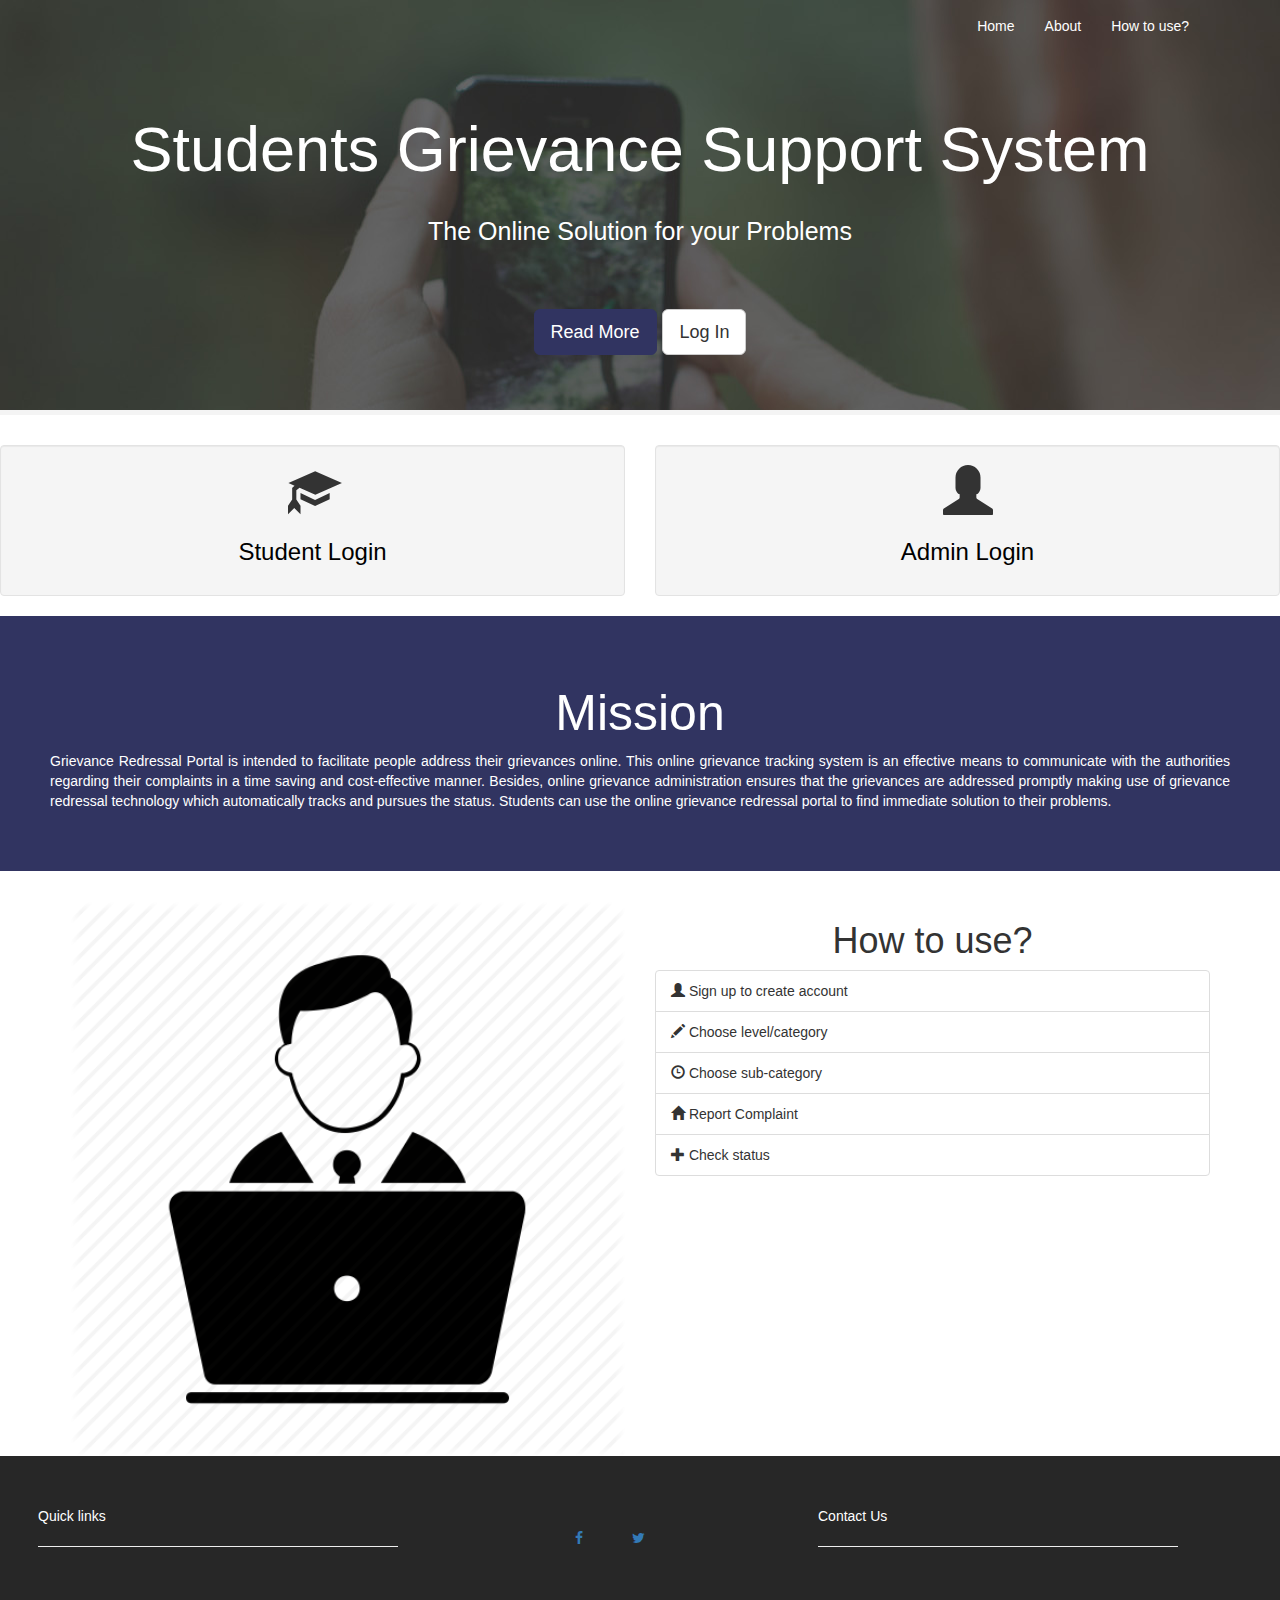
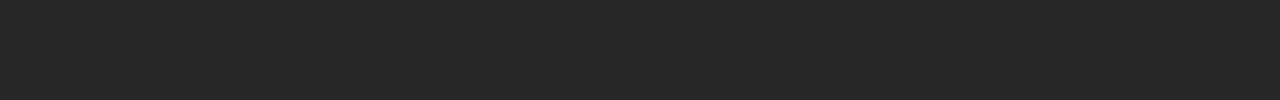
<file: index.html>
<!DOCTYPE html>
<html>
<head>
	<meta charset="utf-8">
    <meta name="viewport" content="width=device-width, initial-scale=1">
	<title>Grievance Redressal System</title>
	<link rel="stylesheet" href="css/bootstrap.css">
	<link rel="stylesheet" href="css/style.css">
	<link rel="stylesheet" href="https://cdnjs.cloudflare.com/ajax/libs/font-awesome/4.7.0/css/font-awesome.min.css">
</head>
<body>
	<div class="jumbotron jumbotron-main">
		<nav class="navbar">
      <div class="container">
        <div class="navbar-header">
          <button type="button" class="navbar-toggle collapsed" data-toggle="collapse" data-target="#navbar" aria-expanded="false" aria-controls="navbar">
            <span class="sr-only">Toggle navigation</span>
            <span class="icon-bar"></span>
            <span class="icon-bar"></span>
            <span class="icon-bar"></span>
          </button>
          <!-- <a class="navbar-brand" href="#">Portal</a> -->
        </div>
        <div id="navbar" class="collapse navbar-collapse">
          <ul class="nav navbar-nav navbar-right">
            <li class="active"><a href="index.html">Home</a></li>
            <li><a href="about.html">About</a></li>
            <li><a href="#section2">How to use?</a></li>
              <!--<li><a href="contact.html">Contact</a></li> -->
          </ul>
        </div><!--/.nav-collapse -->
      </div>
    </nav>

		<div class="container">
		<h1>Students Grievance Support System</h1>
		<p class="lead">The Online Solution for your Problems</p>
		<p><a class="btn btn-primary btn-lg" href="about.html">Read More</a> <a class="btn btn-default btn-lg" href="#section1">Log In</a></p>
		</div>
	</div>

	<div class="conainer" id="section1">
		<div class="row">
			<div class="col-lg-6 col-md-6 col-sm-6 col-xs-12 box">
				<div class="well">
					<span class="glyphicon glyphicon-education"></span>
					<a href="./Frontend_ashu/Login.html"><h3>Student Login</h3></a>
					<p></p>
				</div>
			</div>

			<div class="col-lg-6 col-md-6 col-sm-6 col-xs-12 box">
				<div class="well">
					<span class="glyphicon glyphicon-user"></span>
					<a href="./Frontend_ashu/adminlogin.html"><h3>Admin Login</h3></a>
					<p></p>
				</div>
			</div>
		</div>
	</div>

	<div class="section-a">
		<div class="row">
			<div class="col-md-12">
				<h1>Mission</h1>
				<p>Grievance Redressal Portal is intended to facilitate people address their grievances online. 
					This online grievance tracking system is an effective means to communicate with the authorities regarding their complaints
					 in a time saving and cost-effective manner. Besides, online grievance administration ensures that the grievances are
					  addressed promptly making use of grievance redressal technology which automatically tracks and pursues the status.
					 Students can use the online grievance redressal portal to find immediate solution to their problems.</p>
			</div>
		</div>
	</div>

	<div class="container" id="section2">
		<div class="row">
			<div class="col-md-6">
				<img class="img-full" src="img\user-laptop-512.png">
			</div>
			<div class="col-md-6">
				<h1>How to use?</h1>
		    	<!-- <p></p> -->
		    	<ul class="list-group">
		    		<li class="list-group-item"><span class="glyphicon glyphicon-user
"></span> Sign up to create account</li>
					<li class="list-group-item"><span class="glyphicon glyphicon-pencil
"></span> Choose level/category</li>
					<li class="list-group-item"><span class="glyphicon glyphicon-time
"></span> Choose sub-category</li>
					<li class="list-group-item"><span class="glyphicon glyphicon-home
"></span> Report Complaint</li>
					<li class="list-group-item"><span class="glyphicon glyphicon-plus
"></span> Check status</li>
		    	</ul>
			</div>
		</div>
	</div>
 <footer>
        <div class="container">
        <div class="row a" >
            <div class="col-md-4" style="color: white;">
                Quick links
                <hr>
            </div>
            <div class="col-md-4 text-center">
				<a href="#" class="fa fa-facebook"></a>
				<a href="#" class="fa fa-twitter"></a>
            </div>
            <div class="col-md-4" style="color: white;">
                Contact Us
                <hr>
            </div>
            </div>
        </div>


       </footer>

	<script   src="https://code.jquery.com/jquery-1.12.4.js"   integrity="sha256-Qw82+bXyGq6MydymqBxNPYTaUXXq7c8v3CwiYwLLNXU="   crossorigin="anonymous"></script>
    <script src="js/bootstrap.js"></script>
</body>
</html>
</file>
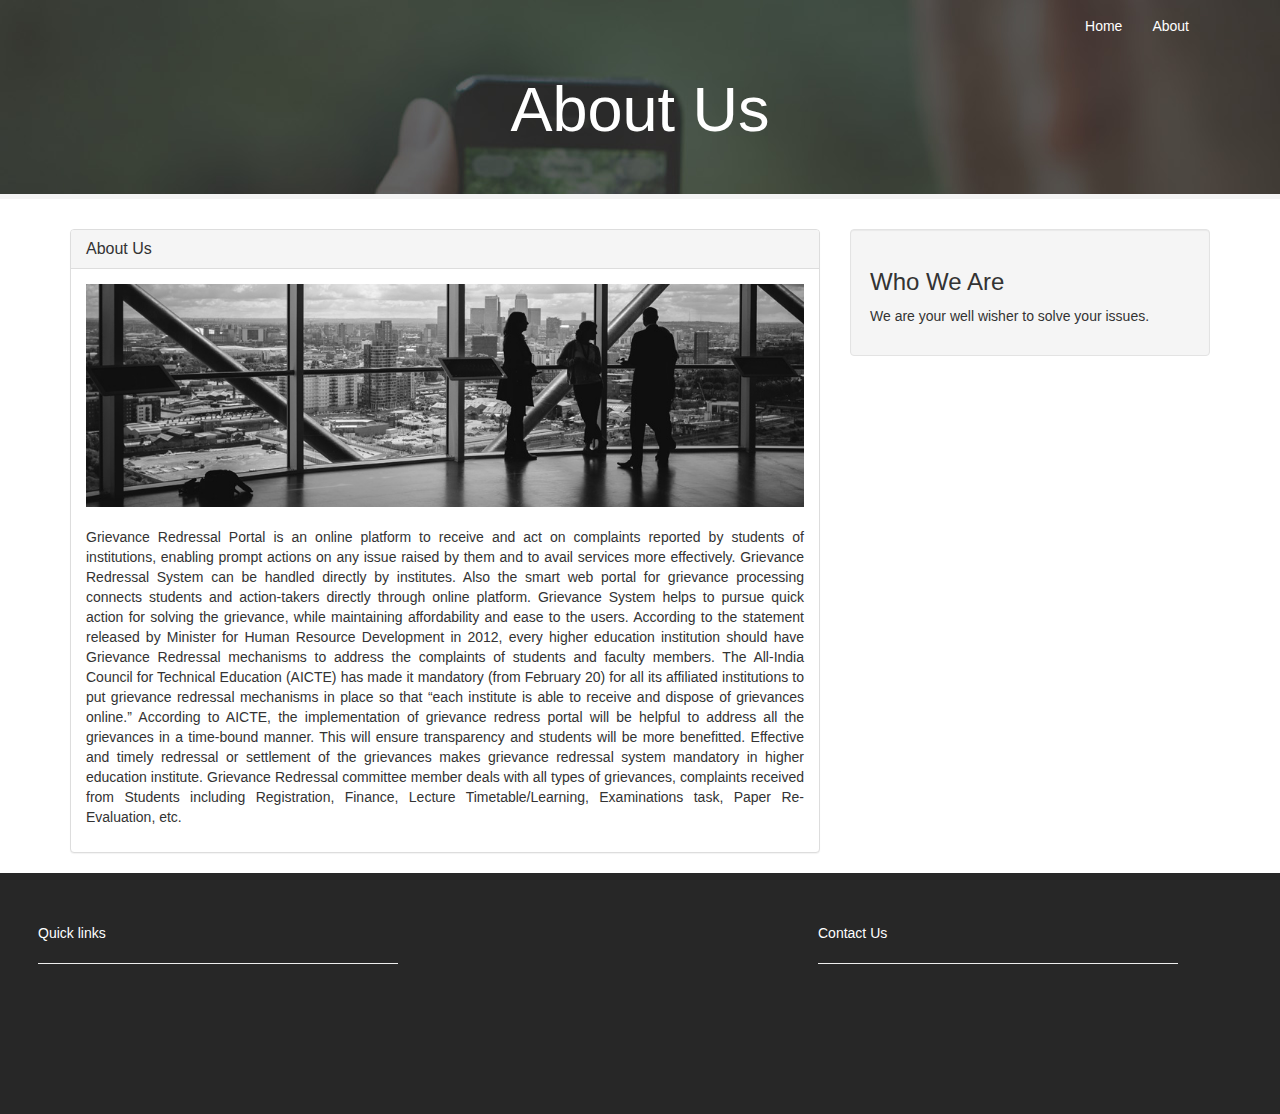
<file: about.html>
<!DOCTYPE html>
<html>
<head>
	<meta charset="utf-8">
    <meta name="viewport" content="width=device-width, initial-scale=1">
	<title>Grievance Redressal System</title>
	<link rel="stylesheet" href="css/bootstrap.css">
	<link rel="stylesheet" href="css/style.css">
</head>
<body>
	<div class="jumbotron jumbotron-sub">
		<nav class="navbar">
      <div class="container">
        <div class="navbar-header">
          <button type="button" class="navbar-toggle collapsed" data-toggle="collapse" data-target="#navbar" aria-expanded="false" aria-controls="navbar">
            <span class="sr-only">Toggle navigation</span>
            <span class="icon-bar"></span>
            <span class="icon-bar"></span>
            <span class="icon-bar"></span>
          </button>
          <!-- <a class="navbar-brand" href="#">Portal</a> -->
        </div>
        <div id="navbar" class="collapse navbar-collapse">
          <ul class="nav navbar-nav navbar-right">
            <li class="active"><a href="index.html">Home</a></li>
            <li><a href="about.html">About</a></li>
            <!-- <li><a href="services.html">Services</a></li>
            <li><a href="contact.html">Contact</a></li> -->
          </ul>
        </div><!--/.nav-collapse -->
      </div>
    </nav>

		<div class="container">
		<h1>About Us</h1>
		</div>
	</div>

	<div class="container">
		<div class="row">
			<div class="col-md-8">
				<div class="panel panel-default">
					<div class="panel-heading">
						<h3 class="panel-title">About Us</h3>
					</div>
				<div class="panel-body">
					<img src="img/about.jpg" class="img-full">
					<br><br>
			 		<p>Grievance Redressal Portal is an online platform to receive and act on complaints reported by students of institutions, enabling prompt actions on any issue raised by them and to avail services more effectively.
						Grievance Redressal System can be handled directly by institutes. Also the smart web portal for grievance processing connects students and action-takers directly through online platform. Grievance System helps to pursue quick action for solving the grievance, while maintaining affordability and ease to the users.
						According to the statement released by Minister for Human Resource Development in 2012, every higher education institution should have Grievance Redressal mechanisms to address the complaints of students and faculty members.
						The All-India Council for Technical Education (AICTE) has made it mandatory (from February 20) for all its affiliated institutions to put grievance redressal mechanisms in place so that “each institute is able to receive and dispose of grievances online.”
						According to AICTE, the implementation of grievance redress portal will be helpful to address all the grievances in a time-bound manner. This will ensure transparency and students will be more benefitted.
						Effective and timely redressal or settlement of the grievances makes grievance redressal system mandatory in higher education institute.
						Grievance Redressal committee member deals with all types of grievances, complaints received from Students including Registration, Finance, Lecture Timetable/Learning, Examinations task, Paper Re-Evaluation, etc.
						</p>
			</div>
			</div>
			</div>
			<div class="col-md-4">
				<div class="well">
				<h3>Who We Are</h3>
				<p>We are your well wisher to solve your issues.</p>
			</div>
			</div>
		</div>
	</div>
	<footer>
        <div class="container">
        <div class="row a" >
            <div class="col-md-4" style="color: white;">
                Quick links
                <hr>
            </div>
            <div class="col-md-4 text-center">
				<a href="#" class="fa fa-facebook"></a>
				<a href="#" class="fa fa-twitter"></a>
            </div>
            <div class="col-md-4" style="color: white;">
                Contact Us
                <hr>
            </div>
            </div>
        </div>


       </footer>



	<script   src="https://code.jquery.com/jquery-1.12.4.js"   integrity="sha256-Qw82+bXyGq6MydymqBxNPYTaUXXq7c8v3CwiYwLLNXU="   crossorigin="anonymous"></script>
    <script src="js/bootstrap.js"></script>
</body>
</html>
</file>
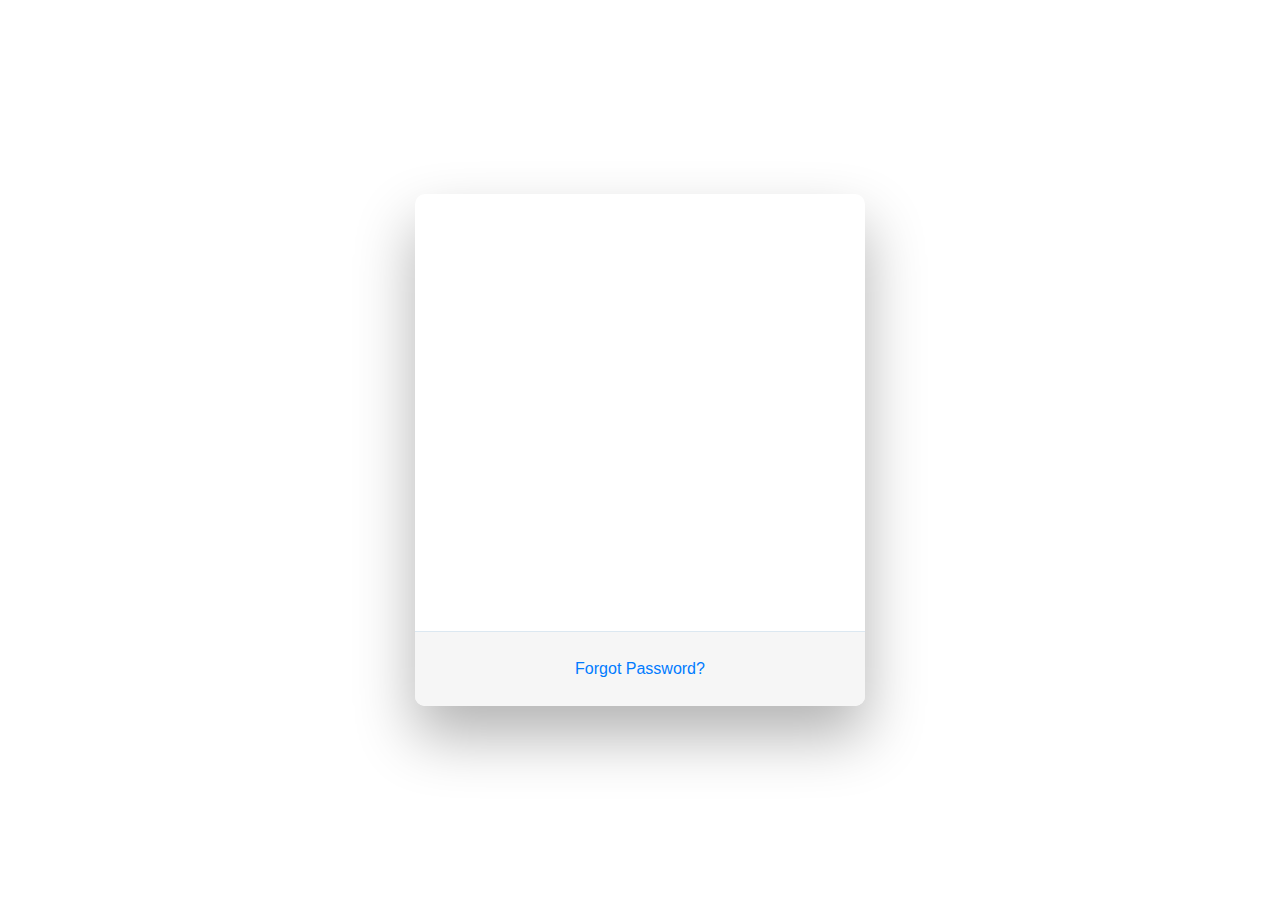
<file: Frontend_ashu/adminlogin.html>
<!doctype html>
<html lang="en">

<head>
	<title>Adminlogin</title>
	<!-- Required meta tags -->
	<meta charset="utf-8">
	<meta name="viewport" content="width=device-width, initial-scale=1, shrink-to-fit=no">

	<!-- Bootstrap CSS -->
	<link rel="stylesheet" href="https://stackpath.bootstrapcdn.com/bootstrap/4.4.1/css/bootstrap.min.css"
		integrity="sha384-Vkoo8x4CGsO3+Hhxv8T/Q5PaXtkKtu6ug5TOeNV6gBiFeWPGFN9MuhOf23Q9Ifjh" crossorigin="anonymous">
	<!--Additional css -->
	<link rel="stylesheet" type="text/css" href="login.css">
	<!--jquery and javascript -->
	<script src="https://ajax.googleapis.com/ajax/libs/jquery/3.4.1/jquery.min.js"></script>

	<!-- <script src="login.js"></script>       -->

	<!-- edited by Ashutosh -->
	<script>
		$(document).ready(function () {

			$('#adminloginform').submit(function (e) {
				e.preventDefault();
				var email = document.getElementById("us1").value;
				var pass = document.getElementById("pass").value;
				var red = '';
				var inst = '';


				$.ajax({
					type: "GET",
					dataType: "json",
					url: 'http://grievanceapi.herokuapp.com/api/profile/?format=json',

					success: function (data) {
						$.each(data, function (index, value) {
							var check = value.email;

							if (email == check) {
								// window.localStorage.setItem('first_name',value.first_name);
								// window.localStorage.setItem('last_name',value.last_name);
								window.localStorage.setItem('id', value.id - 1);
								window.localStorage.setItem('is_redressal', value.is_redressal);
								window.localStorage.setItem('dep', value.department);
								window.localStorage.setItem('inst', value.institute);
								inst = value.institute;
								red = value.is_redressal;

								// window.localStorage.setItem('profile_url','http://grievanceapi.herokuapp.com/api/profile/'+value.id+'/');

							}

						});

					},
					error: function () {
						alert("error");
					}
				});
				//alert("---------Hii---------"+Username);
				//alert(window.localStorage.getItem("is_redressal"));


				$.ajax({
					type: 'POST',
					url: 'http://grievanceapi.herokuapp.com/api/login/',
					contentType: 'application/json',

					//username as assigned in bakend string
					data: JSON.stringify({ username: email, password: pass }),
					success: function (response) {
						//assign session storage
						//console.log(email);
						//alert(response.token);
						window.localStorage.setItem("login", email);
						//alert(window.localStorage.getItem("is_redressal"));
						//alert(red);
						if (red == false || red == null) {
							alert("You are not admin");
							window.location = "../Frontend_UI/index.html";
						}
						else {
							window.localStorage.setItem("token", response.token);
							window.location = "adminindex.html";
						}


						// console.log(token);

					},
					error: function (xhr) {
						console.log(xhr.responseText);
						var json = JSON.parse(xhr.responseText);
						document.getElementById("m").innerHTML = json.message;

					}
				});


			});
		});

	</script>
	<!-- ./edited by Ashutosh -->
</head>

<body>


	<div class="wrapper fadeInDown">
		<div id="formContent">
			<!-- Tabs Titles -->

			<!-- Icon -->
			<div class="fadeIn first">
			
				<img src="../Frontend_UI/img/logo.jpeg" id="icon" alt="User Icon" height="175" />
				<h6>Admin Login</h6>
			</div>

			<!-- Login Form -->
			<form id="adminloginform" method="POST">
				<input type="text" class="fadeIn second" id="us1" name="login" placeholder="Enter Username">
				<input type="password" class="fadeIn third" id="pass" name="login" placeholder="Enter Password">
				<input type="submit" class="fadeIn fourth" value="Log In" id="submit">
			</form>

			<!-- Remind Passowrd -->
			<div id="formFooter">
				<div id="m" style="color: red;"></div>
				<a href="http://grievanceapi.herokuapp.com/password-reset" style="text-decoration: none;">Forgot Password?</a>
			</div>
			

		</div>
	</div>

</body>

</html>
</file>
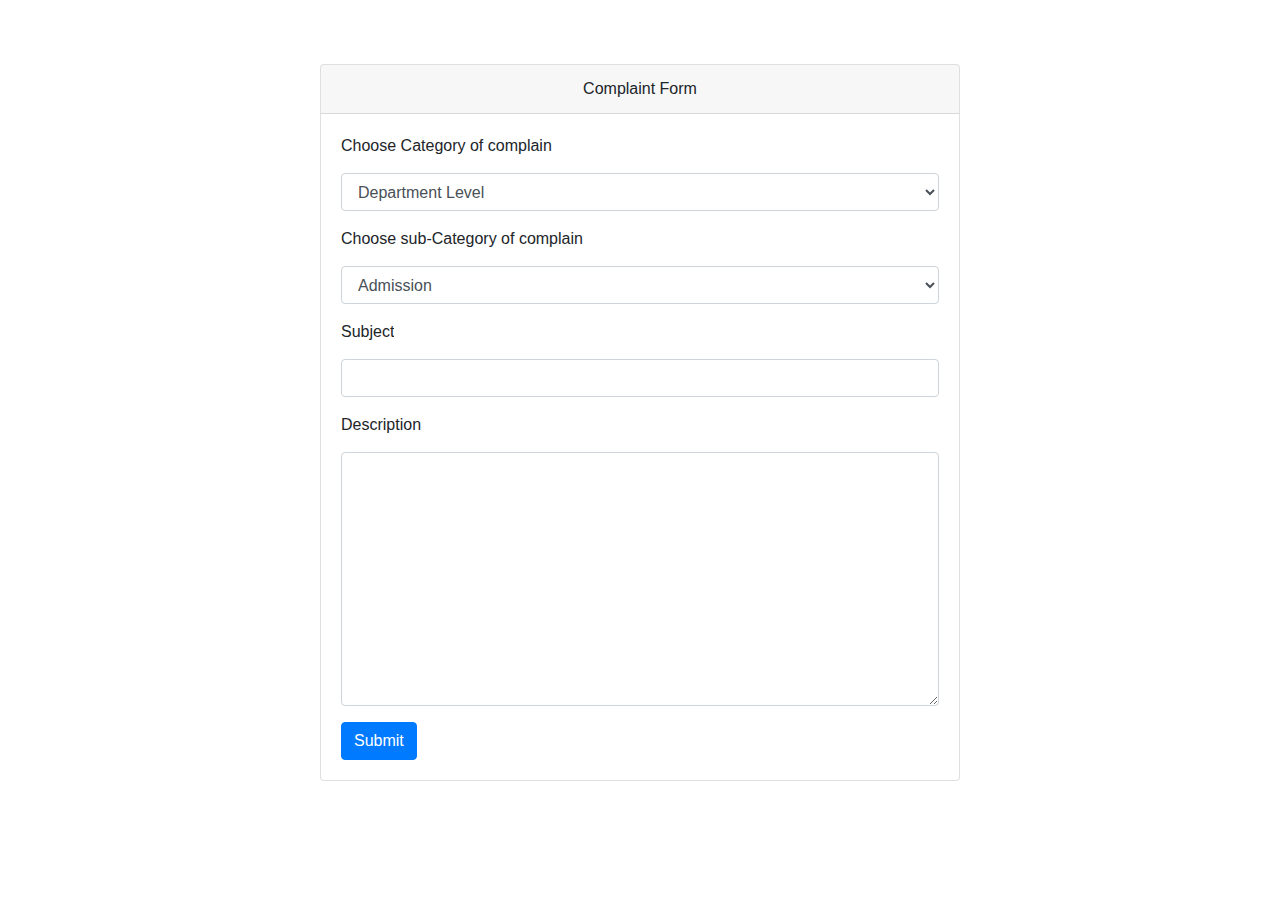
<file: Frontend_ashu/complain.html>
<!doctype html>
<html lang="en">
  <head>
    <title>complain</title>
	<!-- Required meta tags -->
    <meta charset="utf-8">
    <meta name="viewport" content="width=device-width, initial-scale=1, shrink-to-fit=no">

    <!-- Bootstrap CSS -->
	<link rel="stylesheet" href="https://stackpath.bootstrapcdn.com/bootstrap/4.4.1/css/bootstrap.min.css" integrity="sha384-Vkoo8x4CGsO3+Hhxv8T/Q5PaXtkKtu6ug5TOeNV6gBiFeWPGFN9MuhOf23Q9Ifjh" crossorigin="anonymous">
	<!--Additional css -->
	<link rel="stylesheet" type="text/css" href="complain.css">
	<!--jquery and javascript -->
	<script src="https://ajax.googleapis.com/ajax/libs/jquery/3.4.1/jquery.min.js"></script>
	<script src="complain.js"></script>     
 
  </head>
  <body>
	<div class="card">
	<div class="card-header text-center">Complaint Form</div>
	<div class="card-body">
    <form> 
	  <div class="form-group boxwidth">
		<label >Choose Category of complain</label>
		<select class="form-control" id="category" required>
		  <option>Department Level</option>
		  <option>Institute/College Level</option>
		  <option>University Level</option>
		</select>
	  </div>
	  <div class="form-group boxwidth">
		<label >Choose sub-Category of complain</label>
		<select class="form-control" id="sub_category" required>
		  <option>Admission</option>
		  <option>Finance</option>
		  <option>Examination</option>
		  <option>Lecture Timetable/Learning</option>
		  <option>Paper Reevaluation</option>
		  <option>Other</option>
		</select>
	  </div>
	  <div class="form-group boxwidth">
			<label >Subject</label>
		  	<input type="text" class="form-control" id="subject"  placeholder="" required>
		</div>
	  <div class="form-group boxwidth">
		<label >Description</label>
		<textarea class="form-control" id="desc" rows="10" required></textarea>
	  </div>
	  
	  <!-- <div class="form-group boxwidth">
	  <label>Document supporting Complain</label>
	  <div class="custom-file">
		<label class="custom-file-label" for="">Upload any image or document</label>
		<input type="file" class="custom-file-input" id=""  required>
	  </div>
	  </div> -->
	  
	  <button type="submit" class="btn btn-primary" id="complainsubmit">Submit</button>
	</form>
</div>
</div>

  
  </body>
</html>
</file>
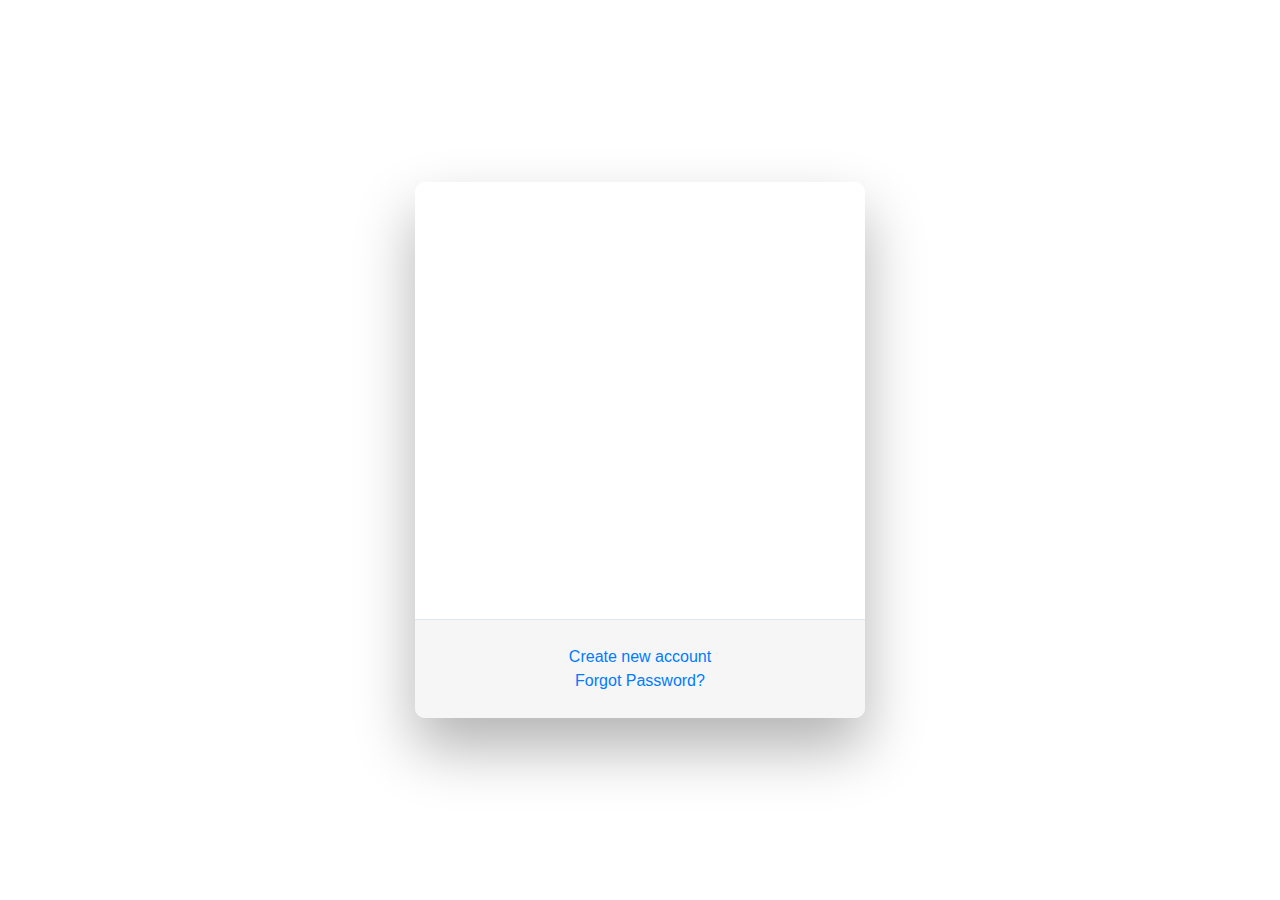
<file: Frontend_ashu/Login.html>
<!doctype html>
<html lang="en">

<head>
	<title>Login</title>
	<!-- Required meta tags -->
	<meta charset="utf-8">
	<meta name="viewport" content="width=device-width, initial-scale=1, shrink-to-fit=no">

	<!-- Bootstrap CSS -->
	<link rel="stylesheet" href="https://stackpath.bootstrapcdn.com/bootstrap/4.4.1/css/bootstrap.min.css"
		integrity="sha384-Vkoo8x4CGsO3+Hhxv8T/Q5PaXtkKtu6ug5TOeNV6gBiFeWPGFN9MuhOf23Q9Ifjh" crossorigin="anonymous">
	<!--Additional css -->
	<link rel="stylesheet" type="text/css" href="login.css">


	<!--jquery and javascript -->
	<script src="https://ajax.googleapis.com/ajax/libs/jquery/3.4.1/jquery.min.js"></script>
	<script src="login.js"></script>      

	
</head>

<body>

	<div class="wrapper fadeInDown">
		<div id="formContent">
			<!-- Tabs Titles -->

			<!-- Icon -->
			<div class="fadeIn first">
				<img src="../img/logo.jpeg" id="icon" alt="User Icon" height="175" />
				<h6>Student Login</h6>
			</div>

			<!-- Login Form -->
			<form id="loginform" method="POST">
				<input type="text" class="fadeIn second" id="us1" name="login" placeholder="Enter Username">
				<input type="password" class="fadeIn third" id="pass" name="login" placeholder="Enter Password">
				<input type="submit" class="fadeIn fourth" value="Log In" id="submit">
			</form>

			<!-- Remind Passowrd -->
			<div id="formFooter">
				<div id="m" style="color: red;"></div>
				<a href="http://grievanceapi.herokuapp.com/register" id="loadsignup"
					style="text-decoration: none;">Create new account</a><br>
				<a href="http://grievanceapi.herokuapp.com/password-reset" style="text-decoration: none;">Forgot
					Password?</a>
			</div>
			

		</div>
	</div>


</body>

</html>
</file>
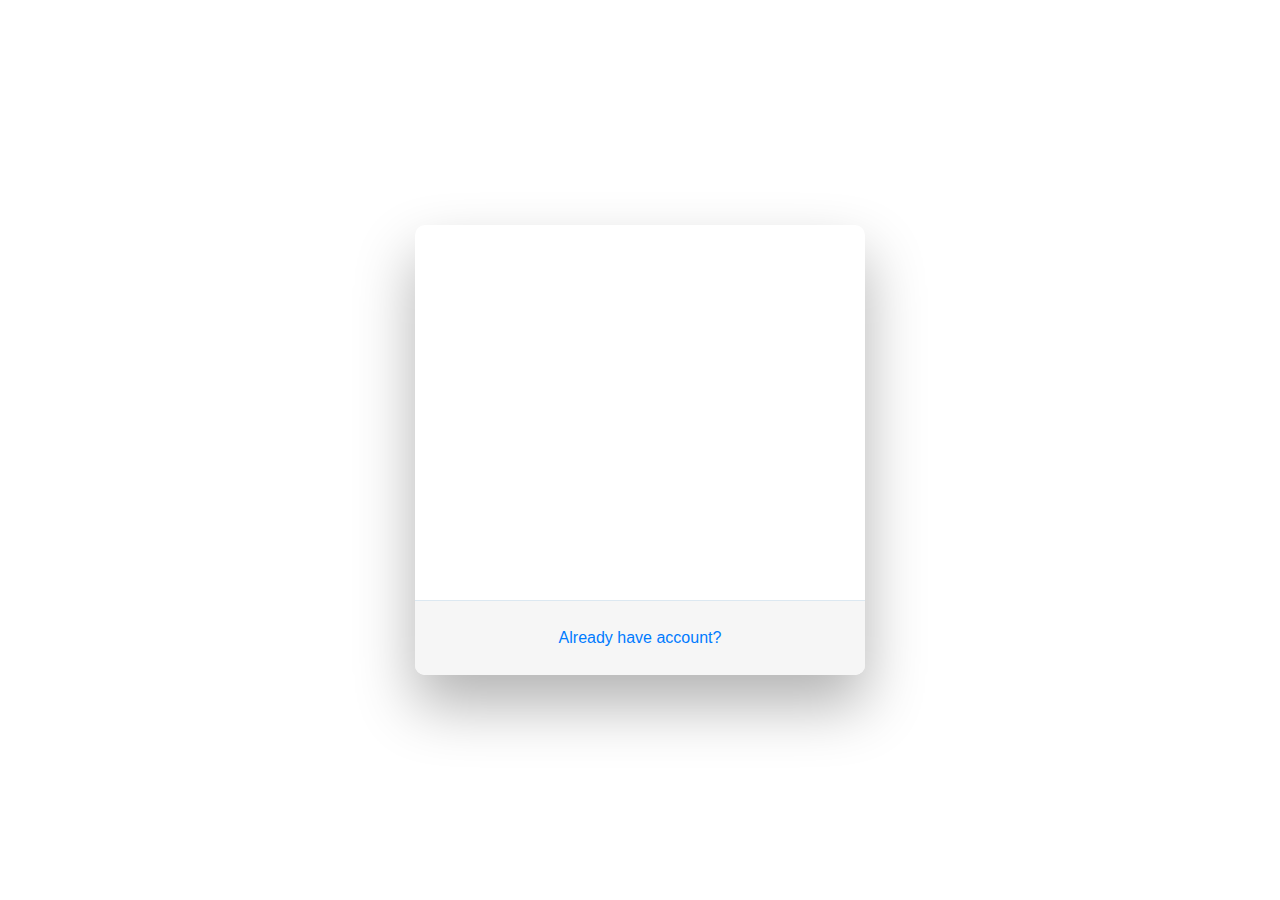
<file: Frontend_ashu/signup.html>
<!doctype html>
<html lang="en">
  <head>
    <title>signup</title>
	<!-- Required meta tags -->
    <meta charset="utf-8">
    <meta name="viewport" content="width=device-width, initial-scale=1, shrink-to-fit=no">

    <!-- Bootstrap CSS -->
	<link rel="stylesheet" href="https://stackpath.bootstrapcdn.com/bootstrap/4.4.1/css/bootstrap.min.css" integrity="sha384-Vkoo8x4CGsO3+Hhxv8T/Q5PaXtkKtu6ug5TOeNV6gBiFeWPGFN9MuhOf23Q9Ifjh" crossorigin="anonymous">
	<!--Additional css -->
	<link rel="stylesheet" type="text/css" href="signup.css">
	<!--jquery and javascript -->
	<script src="https://ajax.googleapis.com/ajax/libs/jquery/3.4.1/jquery.min.js"></script>
	<script src="signup.js"></script>     
 
  </head>
  <body>
<!-- 
	<div class="card">
	<div class="card-header text-center">Signup Form</div>
	<div class="card-body">
    <form method='POST' enctype="multipart/form-data" id="formsignup">
	   <div class="form-group boxwidth">
		<label >Name</label>
		<div class="form-row">
		<div class="col">
		<input type="text" class="form-control" id="first_name" placeholder="First Name" required>
		</div>
		<div class="col">
		<input type="text" class="form-control" id="last_name" placeholder="Last Name" >
		</div>
	  </div>
	</div>
	  <div class="form-group boxwidth">
		<label >Enrollment Number</label>
		<input type="number" class="form-control" id="enrollment_no" placeholder="" required>
	  </div>
	  <div class="form-group boxwidth">
		<label >Institution</label>
		<input type="text" class="form-control" id="institute" placeholder="" >
	  </div>
	  <div class="form-group boxwidth">
		<label >Date of Birth</label>
		<input type="date" class="form-control" id="dob" placeholder="" >
	  </div>
	  <div class="form-row">
	  	<div class="col">
	  		<div class="form-group boxwidth">
				<label >Department</label>
				<input type="text" class="form-control" id="department" placeholder="" >
			  </div> 
	  	</div>
	  <div class="col">
	  		<div class="form-group boxwidth">
			  <label>Upload an image of institute id</label>
			  <div class="custom-file">
				<label class="custom-file-label" for=""></label>
				<input type="file" class="custom-file-input" id="upload_id" aria-describedby="inputGroupFileAddon01" >
			  </div>
	  	</div>	
	  </div> 
	 </div>

	  <div class="form-row">
	  	<div class="col">
		  <div class="form-group boxwidth" >
			<label >Contact Number</label>
			<input type="tel" maxlength="10" class="form-control" id="contact_no" placeholder="" >
		  </div>
		</div>
		<div class="col">  
			<div class="form-group boxwidth">
				<label >Email id</label>
				<input type="email" class="form-control" id="email" placeholder="" >
			  </div>
		</div>
	  </div>	 	  
	  <div class="form-row">
	  	<div class="col">
		  <div class="form-group boxwidth">
			<label >City</label>
			<input type="text" class="form-control"  placeholder="" id="city" >
		  </div>
		 </div> 
	  	<div class="col">
		  <div class="form-group boxwidth" >
			<label >State</label>
			<input type="text" class="form-control"  placeholder="" id="state" >
		  </div>
		</div>
	  </div>  
	  
	  <div class="form-row">
	  	<div class="col">
	  		<div class="form-group boxwidth">
				<label >Password</label>
				<input type="Password" class="form-control" id="ps1" placeholder="" required>
			  </div>
	  	</div>
	  	<div class="col">
	  		 <div class="form-group boxwidth">
				<label >Confirm Password</label>
				<input type="Password" class="form-control" id="ps2" placeholder="" required>
			  </div>
	  	</div>	 
	  </div>
	  <div id="notmatched"></div>

	  <button type="submit" class="btn btn-primary" id="signupsubmit">Submit</button>
	</form>
</div>
</div> -->


<div class="wrapper fadeInDown">
	<div id="formContent">
		<!-- Tabs Titles -->

		<!-- Icon -->
		<div class="fadeIn first">
			<img src="../Frontend_UI/img/logo.jpeg" id="icon" alt="User Icon" height="150" />
			<h6>Student Login</h6>
		</div>

		<!-- Login Form -->
		<form method='POST' enctype="multipart/form-data" id="formsignup">
			<input type="text" class="fadeIn second" id="us1" name="login" placeholder="Enter Username">
			<input type="password" class="fadeIn third" id="pass" name="login" placeholder="Enter Password">
			<input type="submit" class="fadeIn fourth" value="Sign Up" id="signupsubmit">
		</form>

		<!-- Remind Passowrd -->
		<div id="formFooter">
			<div id="m" style="color: red;"></div>
			<a href="./Login.html"
				style="text-decoration: none;">Already have account?</a><br>
		</div>


	</div>
</div>



  </body>
</html>
</file>
<file: css/style.css>
.btn-primary{
	background:#313461;
	border-color:#313461;
}

.jumbotron{
	background: #333 url('../img/bg.jpg') -400px -200px;
	color:#fff;
	text-align: center;
	border-bottom: 5px #f4f4f4 solid;
}

html {
	scroll-behavior: smooth;
}



.jumbotron-main{
	padding: 0 60px 40px 60px;
}

.jumbotron-main h1{
	margin-top:60px;
	margin-bottom:30px;
}

img{
	background-color: white;
}

.jumbotron p.lead{
	font-size:25px;
	margin-bottom:60px;
}

.jumbotron-sub{
	padding: 0 60px 40px 60px;
}

.navbar{
	margin:0;
	color:#fff;
}

.navbar a{
	color:#fff;
	margin-bottom:3px;
}

.navbar a:hover{
	background:none !important;
	border-bottom:#fff 3px solid;
	margin-bottom:0;
}

.box{
	text-align: center;
}

.box .glyphicon{
	font-size:50px;
}

.section-a{
	background:#313461;
	color:#fff;
	text-align: justify;
	padding:50px;
	margin-bottom:30px;
}
h1{
	text-align: center;
}
.panel-body p{
	text-align: justify;
}


.col-md-6 p{
	text-align: justify;
}

.section-a h1{
	font-size:50px;
}

.img-full{
	width:100%;
}

.main-footer{
	background:#f5f5f5;
	padding:50px;
}

footer{
	background-color: #272727;
	padding-top: 50px;
	padding-bottom: 130px;
	padding-right: 5%;
	/* margin: 0; */
	overflow: hidden;
	/* margin: 1%; */
}

/* hr {
	display: block;
	unicode-bidi: isolate;
	margin-block-start: 0.5em;
	margin-block-end: 0.5em;
	margin-inline-start: auto;
	margin-inline-end: auto;
	overflow: hidden;
	border-style: inset;
	border-width: 1px;
} */

.fa {
	padding: 20px;
	font-size: 30px;
	width: 50px;
	text-align: center;
	text-decoration: none;
	margin: 5px 2px;
  }
  
  .fa:hover {
	  opacity: 0.7;
  }

  /* .col-md-4 p{
	  background-color: teal;
	  color: white;
  } */

  .well a{

	text-decoration: none;
	color: black;
	background-color: aqua;
  }
  
  .well a:hover{

	text-decoration: none;
	color: blue;
	background-color: aqua;
  }
</file>
<file: Frontend_ashu/login.css>
.boxwidth{
	width:100% ;
}
.card{
	width:50%;
	margin:5% 25% 5% 25%;
}

h6{
	font-weight: bold;
	font-size: 1.25em;
	color: #56baed;
}

/* hover */

/* BASIC */


html {
	background-color: #56baed;
  }
  
  body {
	font-family: "Poppins", sans-serif;
	height: 100vh;
  }
  
  a {
	/* color: #92badd; */
	color:darkgreenskyblue;
	display:inline-block;
	text-decoration: none;
	font-weight: 400;
  }
  
  h2 {
	text-align: center;
	font-size: 16px;
	font-weight: 600;
	text-transform: uppercase;
	display:inline-block;
	margin: 40px 8px 10px 8px; 
	color: #cccccc;
  }
  
  
  
  /* STRUCTURE */
  
  .wrapper {
	display: flex;
	align-items: center;
	flex-direction: column; 
	justify-content: center;
	width: 100%;
	min-height: 100%;
	padding: 20px;
  }
  
  #formContent {
	-webkit-border-radius: 10px 10px 10px 10px;
	border-radius: 10px 10px 10px 10px;
	background: #fff;
	padding: 30px;
	width: 90%;
	max-width: 450px;
	position: relative;
	padding: 0px;
	-webkit-box-shadow: 0 30px 60px 0 rgba(0,0,0,0.3);
	box-shadow: 0 30px 60px 0 rgba(0,0,0,0.3);
	text-align: center;
  }
  
  #formFooter {
	background-color: #f6f6f6;
	border-top: 1px solid #dce8f1;
	padding: 25px;
	text-align: center;
	-webkit-border-radius: 0 0 10px 10px;
	border-radius: 0 0 10px 10px;
  }
  
  
  
  /* TABS */
  
  h2.inactive {
	color: #cccccc;
  }
  
  h2.active {
	color: #0d0d0d;
	border-bottom: 2px solid #5fbae9;
  }
  
  
  
  /* FORM TYPOGRAPHY*/
  
  input[type=button], input[type=submit], input[type=reset]  {
	background-color: #56baed;
	border: none;
	color: white;
	padding: 15px 80px;
	text-align: center;
	text-decoration: none;
	display: inline-block;
	text-transform: uppercase;
	font-size: 13px;
	-webkit-box-shadow: 0 10px 30px 0 rgba(95,186,233,0.4);
	box-shadow: 0 10px 30px 0 rgba(95,186,233,0.4);
	-webkit-border-radius: 5px 5px 5px 5px;
	border-radius: 5px 5px 5px 5px;
	margin: 5px 20px 40px 20px;
	-webkit-transition: all 0.3s ease-in-out;
	-moz-transition: all 0.3s ease-in-out;
	-ms-transition: all 0.3s ease-in-out;
	-o-transition: all 0.3s ease-in-out;
	transition: all 0.3s ease-in-out;
  }
  
  input[type=button]:hover, input[type=submit]:hover, input[type=reset]:hover  {
	background-color: #39ace7;
  }
  
  input[type=button]:active, input[type=submit]:active, input[type=reset]:active  {
	-moz-transform: scale(0.95);
	-webkit-transform: scale(0.95);
	-o-transform: scale(0.95);
	-ms-transform: scale(0.95);
	transform: scale(0.95);
  }
  
  input[type=text] {
	background-color: #f6f6f6;
	border: none;
	color: #0d0d0d;
	padding: 15px 32px;
	text-align: center;
	text-decoration: none;
	display: inline-block;
	font-size: 16px;
	margin: 5px;
	width: 85%;
	border: 2px solid #f6f6f6;
	-webkit-transition: all 0.5s ease-in-out;
	-moz-transition: all 0.5s ease-in-out;
	-ms-transition: all 0.5s ease-in-out;
	-o-transition: all 0.5s ease-in-out;
	transition: all 0.5s ease-in-out;
	-webkit-border-radius: 5px 5px 5px 5px;
	border-radius: 5px 5px 5px 5px;
  }
  
  input[type=text]:focus {
	background-color: #fff;
	border-bottom: 2px solid #5fbae9;
  }
  
  input[type=text]:placeholder {
	color: #cccccc;
  }
  
  
  input[type=password] {
	background-color: #f6f6f6;
	border: none;
	color: #0d0d0d;
	padding: 15px 32px;
	text-align: center;
	text-decoration: none;
	display: inline-block;
	font-size: 16px;
	margin: 5px;
	width: 85%;
	border: 2px solid #f6f6f6;
	-webkit-transition: all 0.5s ease-in-out;
	-moz-transition: all 0.5s ease-in-out;
	-ms-transition: all 0.5s ease-in-out;
	-o-transition: all 0.5s ease-in-out;
	transition: all 0.5s ease-in-out;
	-webkit-border-radius: 5px 5px 5px 5px;
	border-radius: 5px 5px 5px 5px;
  }
  
  input[type=password]:focus {
	background-color: #fff;
	border-bottom: 2px solid #5fbae9;
  }
  
  input[type=password]:placeholder {
	color: #cccccc;
  }
  
  
  
  /* ANIMATIONS */
  
  /* Simple CSS3 Fade-in-down Animation */
  .fadeInDown {
	-webkit-animation-name: fadeInDown;
	animation-name: fadeInDown;
	-webkit-animation-duration: 0.5s;
	animation-duration: 0.5s;
	-webkit-animation-fill-mode: both;
	animation-fill-mode: both;
  }
  
  @-webkit-keyframes fadeInDown {
	0% {
	  opacity: 0;
	  -webkit-transform: translate3d(0, -100%, 0);
	  transform: translate3d(0, -100%, 0);
	}
	100% {
	  opacity: 1;
	  -webkit-transform: none;
	  transform: none;
	}
  }
  
  @keyframes fadeInDown {
	0% {
	  opacity: 0;
	  -webkit-transform: translate3d(0, -100%, 0);
	  transform: translate3d(0, -100%, 0);
	}
	100% {
	  opacity: 1;
	  -webkit-transform: none;
	  transform: none;
	}
  }
  
  /* Simple CSS3 Fade-in Animation */
  @-webkit-keyframes fadeIn { from { opacity:0; } to { opacity:1; } }
  @-moz-keyframes fadeIn { from { opacity:0; } to { opacity:1; } }
  @keyframes fadeIn { from { opacity:0; } to { opacity:1; } }
  
  .fadeIn {
	opacity:0;
	-webkit-animation:fadeIn ease-in 1;
	-moz-animation:fadeIn ease-in 1;
	animation:fadeIn ease-in 1;
  
	-webkit-animation-fill-mode:forwards;
	-moz-animation-fill-mode:forwards;
	animation-fill-mode:forwards;
  
	-webkit-animation-duration:0.5s;
	-moz-animation-duration:0.5s;
	animation-duration:0.5s;
  }
  
  .fadeIn.first {
	-webkit-animation-delay: 0.2s;
	-moz-animation-delay: 0.2s;
	animation-delay: 0.2s;
  }
  
  .fadeIn.second {
	-webkit-animation-delay: 0.3s;
	-moz-animation-delay: 0.3s;
	animation-delay: 0.3s;
  }
  
  .fadeIn.third {
	-webkit-animation-delay: 0.4s;
	-moz-animation-delay: 0.4s;
	animation-delay: 0.4s;
  }
  
  .fadeIn.fourth {
	-webkit-animation-delay: 0.5s;
	-moz-animation-delay: 0.5s;
	animation-delay: 0.5s;
  }
  
  /* Simple CSS3 Fade-in Animation */
  .underlineHover:after {
	display: block;
	left: 0;
	bottom: -10px;
	width: 0;
	height: 2px;
	background-color: #56baed;
	content: "";
	transition: width 0.2s;
  }
  
  .underlineHover:hover {
	color: #0d0d0d;
  }
  
  .underlineHover:hover:after{
	width: 100%;
  }
  
  
  
  /* OTHERS */
  
  *:focus {
	  outline: none;
  } 
  
  #icon {
	width:60%;
  }
</file>
<file: Frontend_ashu/complain.css>
label{
	overflow: hidden;
}
.boxwidth{
	width:100% ;
}
.card{
	width: 50%;
	margin:5% 25% 5% 25%;
}
</file>
<file: Frontend_ashu/signup.css>
.boxwidth{
	width:100% ;
}
.card{
	width: 50%;
	margin:5% 25% 5% 25%;
}


h6{
	font-weight: bold;
	font-size: 1.25em;
	color: #56baed;
}

/* hover */

/* BASIC */

html {
	background-color: #56baed;
  }
  
  body {
	font-family: "Poppins", sans-serif;
	height: 100vh;
  }
  
  a {
	/* color: #92badd; */
	color:darkgreenskyblue;
	display:inline-block;
	text-decoration: none;
	font-weight: 400;
  }
  
  h2 {
	text-align: center;
	font-size: 16px;
	font-weight: 600;
	text-transform: uppercase;
	display:inline-block;
	margin: 40px 8px 10px 8px; 
	color: #cccccc;
  }
  
  
  
  /* STRUCTURE */
  
  .wrapper {
	display: flex;
	align-items: center;
	flex-direction: column; 
	justify-content: center;
	width: 100%;
	min-height: 100%;
	padding: 20px;
  }
  
  #formContent {
	-webkit-border-radius: 10px 10px 10px 10px;
	border-radius: 10px 10px 10px 10px;
	background: #fff;
	padding: 30px;
	width: 90%;
	max-width: 450px;
	position: relative;
	padding: 0px;
	-webkit-box-shadow: 0 30px 60px 0 rgba(0,0,0,0.3);
	box-shadow: 0 30px 60px 0 rgba(0,0,0,0.3);
	text-align: center;
  }
  
  #formFooter {
	background-color: #f6f6f6;
	border-top: 1px solid #dce8f1;
	padding: 25px;
	text-align: center;
	-webkit-border-radius: 0 0 10px 10px;
	border-radius: 0 0 10px 10px;
  }
  
  
  
  /* TABS */
  
  h2.inactive {
	color: #cccccc;
  }
  
  h2.active {
	color: #0d0d0d;
	border-bottom: 2px solid #5fbae9;
  }
  
  
  
  /* FORM TYPOGRAPHY*/
  
  input[type=button], input[type=submit], input[type=reset]  {
	background-color: #56baed;
	border: none;
	color: white;
	padding: 15px 80px;
	text-align: center;
	text-decoration: none;
	display: inline-block;
	text-transform: uppercase;
	font-size: 13px;
	-webkit-box-shadow: 0 10px 30px 0 rgba(95,186,233,0.4);
	box-shadow: 0 10px 30px 0 rgba(95,186,233,0.4);
	-webkit-border-radius: 5px 5px 5px 5px;
	border-radius: 5px 5px 5px 5px;
	margin: 5px 20px 40px 20px;
	-webkit-transition: all 0.3s ease-in-out;
	-moz-transition: all 0.3s ease-in-out;
	-ms-transition: all 0.3s ease-in-out;
	-o-transition: all 0.3s ease-in-out;
	transition: all 0.3s ease-in-out;
  }
  
  input[type=button]:hover, input[type=submit]:hover, input[type=reset]:hover  {
	background-color: #39ace7;
  }
  
  input[type=button]:active, input[type=submit]:active, input[type=reset]:active  {
	-moz-transform: scale(0.95);
	-webkit-transform: scale(0.95);
	-o-transform: scale(0.95);
	-ms-transform: scale(0.95);
	transform: scale(0.95);
  }
  
  input[type=text] {
	background-color: #f6f6f6;
	border: none;
	color: #0d0d0d;
	padding: 15px 32px;
	text-align: center;
	text-decoration: none;
	display: inline-block;
	font-size: 16px;
	margin: 5px;
	width: 85%;
	border: 2px solid #f6f6f6;
	-webkit-transition: all 0.5s ease-in-out;
	-moz-transition: all 0.5s ease-in-out;
	-ms-transition: all 0.5s ease-in-out;
	-o-transition: all 0.5s ease-in-out;
	transition: all 0.5s ease-in-out;
	-webkit-border-radius: 5px 5px 5px 5px;
	border-radius: 5px 5px 5px 5px;
  }
  
  input[type=text]:focus {
	background-color: #fff;
	border-bottom: 2px solid #5fbae9;
  }
  
  input[type=text]:placeholder {
	color: #cccccc;
  }
  

  
  
  /* ANIMATIONS */
  
  /* Simple CSS3 Fade-in-down Animation */
  .fadeInDown {
	-webkit-animation-name: fadeInDown;
	animation-name: fadeInDown;
	-webkit-animation-duration: 0.5s;
	animation-duration: 0.5s;
	-webkit-animation-fill-mode: both;
	animation-fill-mode: both;
  }
  
  @-webkit-keyframes fadeInDown {
	0% {
	  opacity: 0;
	  -webkit-transform: translate3d(0, -100%, 0);
	  transform: translate3d(0, -100%, 0);
	}
	100% {
	  opacity: 1;
	  -webkit-transform: none;
	  transform: none;
	}
  }
  
  @keyframes fadeInDown {
	0% {
	  opacity: 0;
	  -webkit-transform: translate3d(0, -100%, 0);
	  transform: translate3d(0, -100%, 0);
	}
	100% {
	  opacity: 1;
	  -webkit-transform: none;
	  transform: none;
	}
  }
  
  /* Simple CSS3 Fade-in Animation */
  @-webkit-keyframes fadeIn { from { opacity:0; } to { opacity:1; } }
  @-moz-keyframes fadeIn { from { opacity:0; } to { opacity:1; } }
  @keyframes fadeIn { from { opacity:0; } to { opacity:1; } }
  
  .fadeIn {
	opacity:0;
	-webkit-animation:fadeIn ease-in 1;
	-moz-animation:fadeIn ease-in 1;
	animation:fadeIn ease-in 1;
  
	-webkit-animation-fill-mode:forwards;
	-moz-animation-fill-mode:forwards;
	animation-fill-mode:forwards;
  
	-webkit-animation-duration:0.5s;
	-moz-animation-duration:0.5s;
	animation-duration:0.5s;
  }
  
  .fadeIn.first {
	-webkit-animation-delay: 0.2s;
	-moz-animation-delay: 0.2s;
	animation-delay: 0.2s;
  }
  
  .fadeIn.second {
	-webkit-animation-delay: 0.3s;
	-moz-animation-delay: 0.3s;
	animation-delay: 0.3s;
  }
  
  .fadeIn.third {
	-webkit-animation-delay: 0.4s;
	-moz-animation-delay: 0.4s;
	animation-delay: 0.4s;
  }
  
  .fadeIn.fourth {
	-webkit-animation-delay: 0.5s;
	-moz-animation-delay: 0.5s;
	animation-delay: 0.5s;
  }
  
  /* Simple CSS3 Fade-in Animation */
  .underlineHover:after {
	display: block;
	left: 0;
	bottom: -10px;
	width: 0;
	height: 2px;
	background-color: #56baed;
	content: "";
	transition: width 0.2s;
  }
  
  .underlineHover:hover {
	color: #0d0d0d;
  }
  
  .underlineHover:hover:after{
	width: 100%;
  }
  
  
  
  /* OTHERS */
  
  *:focus {
	  outline: none;
  } 
  
  #icon {
	width:60%;
  }
</file>
